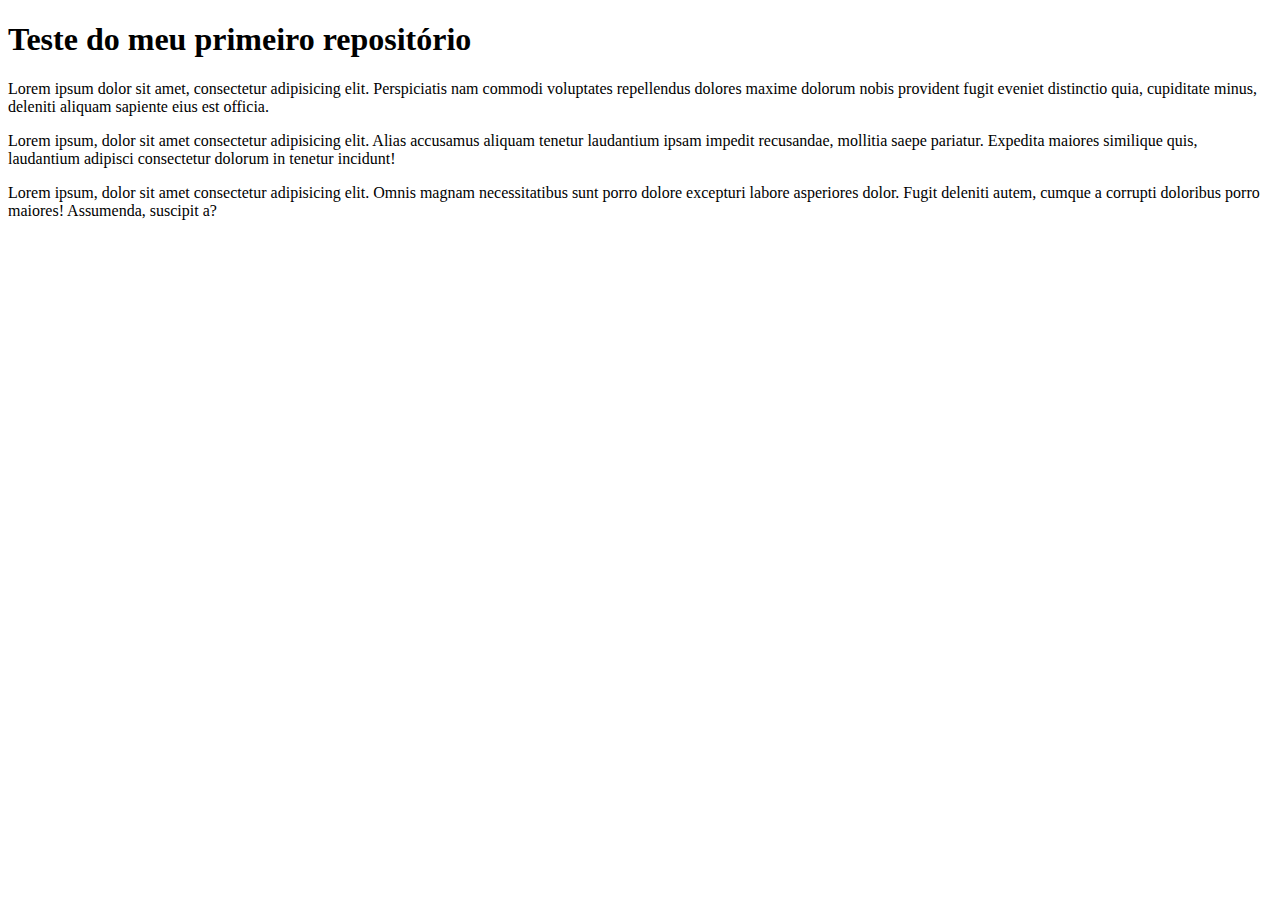
<file: index.html>
<!DOCTYPE html>
<html lang="pt-br">
<head>
    <meta charset="UTF-8">
    <meta name="viewport" content="width=device-width, initial-scale=1.0">
    <title>Olá Mundo!</title>
</head>
<body>
    <h1> Teste do meu primeiro repositório</h1>
    <p>Lorem ipsum dolor sit amet, consectetur adipisicing elit. Perspiciatis nam commodi voluptates repellendus dolores maxime dolorum nobis provident fugit eveniet distinctio quia, cupiditate minus, deleniti aliquam sapiente eius est officia.</p>
    <p>Lorem ipsum, dolor sit amet consectetur adipisicing elit. Alias accusamus aliquam tenetur laudantium ipsam impedit recusandae, mollitia saepe pariatur. Expedita maiores similique quis, laudantium adipisci consectetur dolorum in tenetur incidunt!</p>
    <p>Lorem ipsum, dolor sit amet consectetur adipisicing elit. Omnis magnam necessitatibus sunt porro dolore excepturi labore asperiores dolor. Fugit deleniti autem, cumque a corrupti doloribus porro maiores! Assumenda, suscipit a?</p>
</body>
</html>
</file>
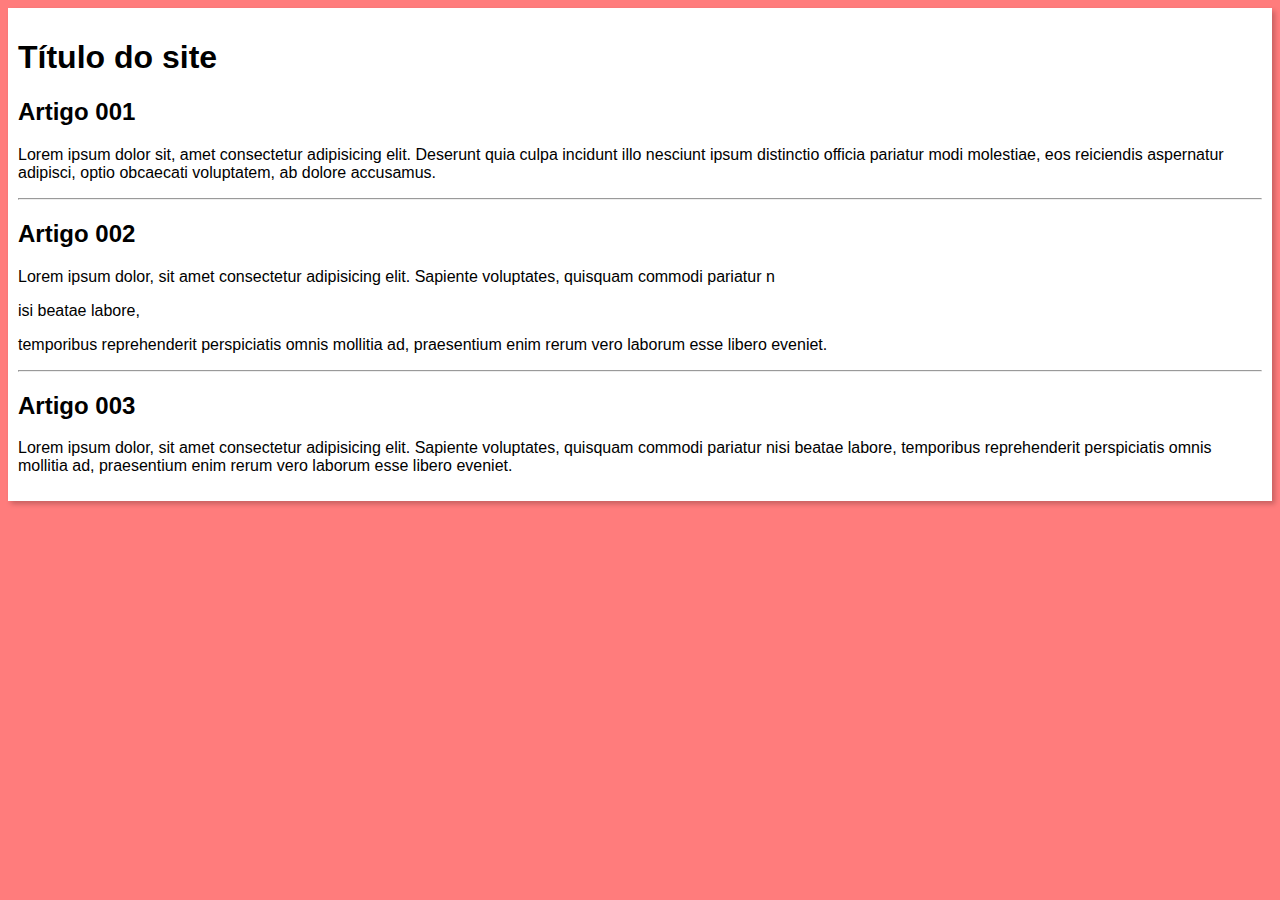
<file: site-exemplo/index.html>
<!DOCTYPE html>
<html lang="pt-br">
<head>
    <meta charset="UTF-8">
    <meta name="viewport" content="width=device-width, initial-scale=1.0">
    <title>Olá Mundo!</title>
    <link rel="stylesheet" href="estilos/style.css">
</head>
<body>
   <main>
    <header>
        <h1>Título do site</h1>   
    </header>
    <article> <!-- Teste de inserir comentários-->
        <h2>Artigo 001</h2>
        <p>Lorem ipsum dolor sit, amet consectetur adipisicing elit. Deserunt quia culpa incidunt illo nesciunt ipsum distinctio officia pariatur modi molestiae, eos reiciendis aspernatur adipisci, optio obcaecati voluptatem, ab dolore accusamus.</p>
    </article>
    <hr>
    <article>
        <h2>Artigo 002</h2>
        <p>Lorem ipsum dolor, sit amet consectetur adipisicing elit. Sapiente voluptates, quisquam commodi pariatur n<p>isi beatae labore,</p> temporibus reprehenderit perspiciatis omnis mollitia ad, praesentium enim rerum vero laborum esse libero eveniet.</p>
    </article>
    <hr>
    <article>
        <h2>Artigo 003</h2>
        <p>Lorem ipsum dolor, sit amet consectetur adipisicing elit. Sapiente voluptates, quisquam commodi pariatur nisi beatae labore, temporibus reprehenderit perspiciatis omnis mollitia ad, praesentium enim rerum vero laborum esse libero eveniet.</p>
    </article>
   </main>
</body>
</html>
</file>
<file: site-exemplo/estilos/style.css>
* {
    font-family: Arial, Helvetica, sans-serif;
    font-size: 16 px;
}

body {
    background-color: rgb(255, 124, 124);

}

main {
    background-color: white;
    width: 500 px;
    margin: auto;
    padding: 10px;
    box-shadow: 3px 3px 5px rgba(0, 0, 0, 0.219) ;
}
</file>
